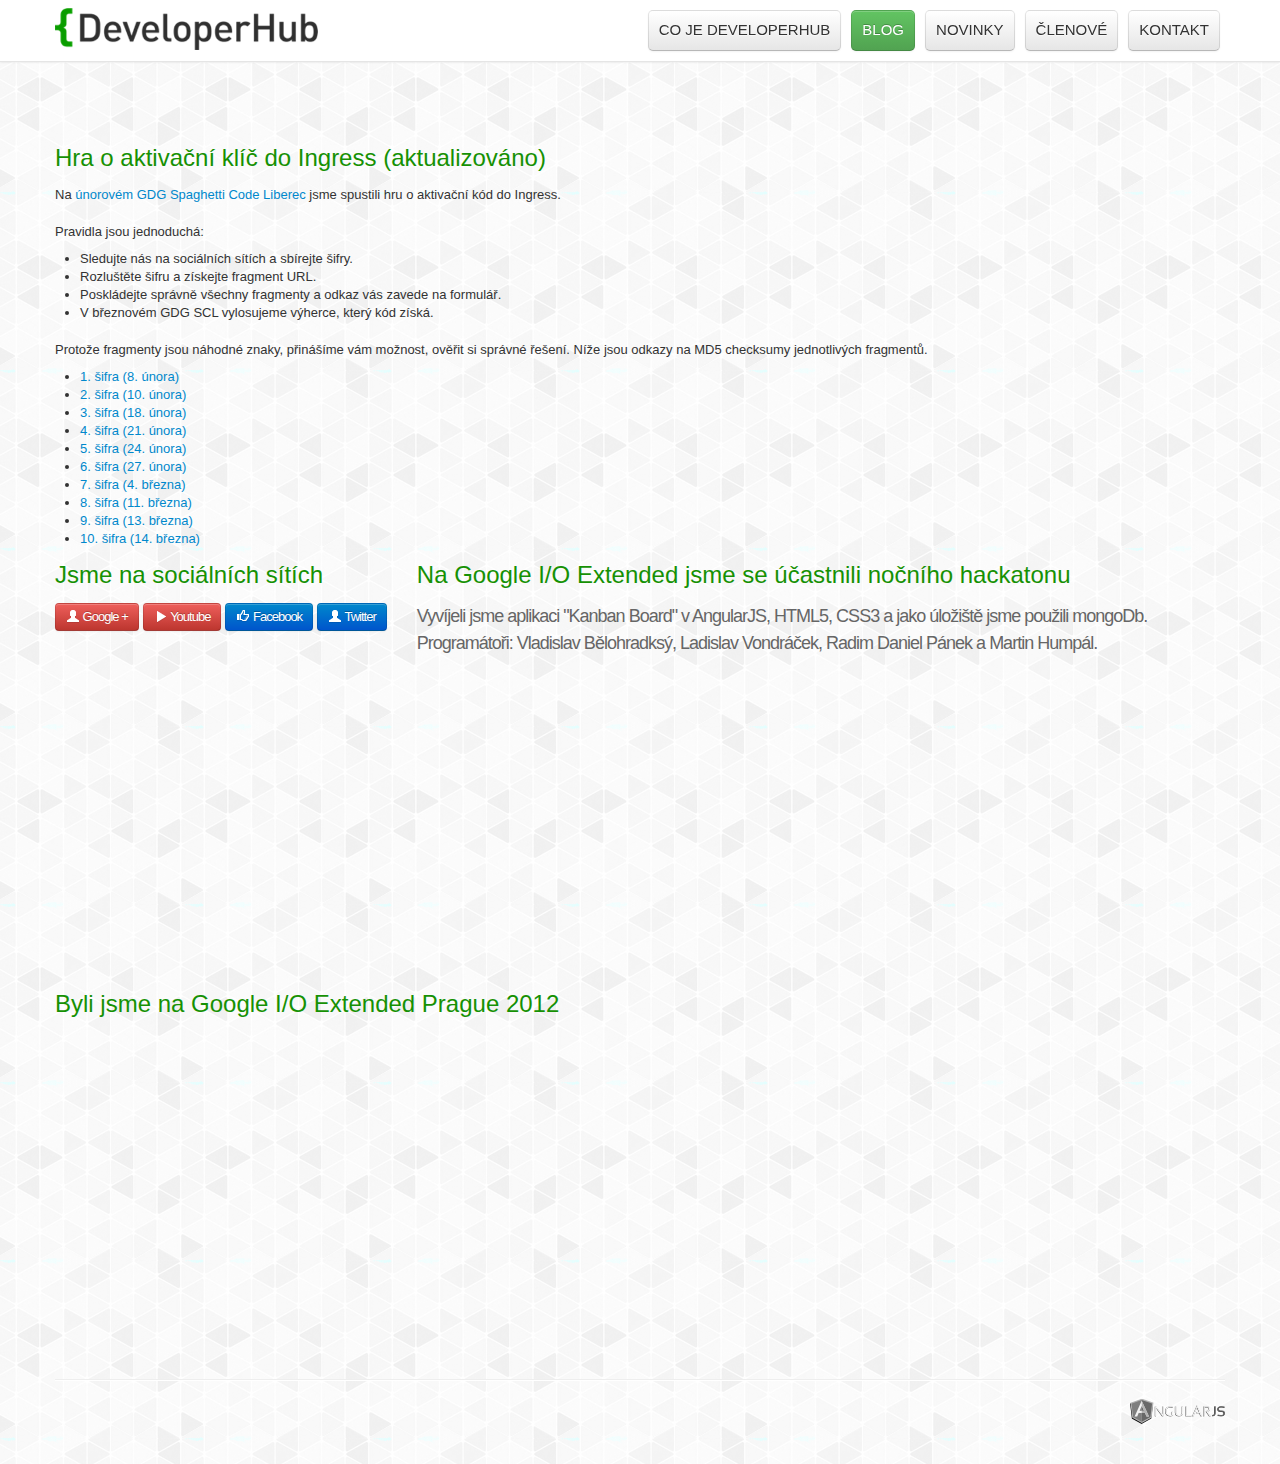
<file: blog.html>
<!DOCTYPE html>
<html itemscope lang="cs" itemtype="http://schema.org/" ng-app="project">
<head>
	<meta http-equiv="Content-Type" content="text/html; charset=utf-8" />
	<meta http-equiv="Content-Language" content="cs" />
	<meta http-equiv="imagetoolbar" content="no" />

	<meta name="copyright" content="DeveloperHub 2012" />
	<meta name="viewport" content="width=device-width, initial-scale=1.0">

	<title>Blog | DeveloperHub - coworkingové centrum pro vývojáře</title>

	<!-- Le styles -->
	<link href="./js/bootstrap/css/bootstrap.css" rel="stylesheet">
	<style type="text/css">
		body {
			padding-top: 90px;
			padding-bottom: 40px;
		}
	</style>
	<link href="./js/bootstrap/css/bootstrap-responsive.css" rel="stylesheet">

	<!-- Le HTML5 shim, for IE6-8 support of HTML5 elements -->
	<!--[if lt IE 9]>
	<script src="http://html5shim.googlecode.com/svn/trunk/html5.js"></script>
	<![endif]-->

	<script type="text/javascript"
	        src="http://ajax.googleapis.com/ajax/libs/jquery/1.7.2/jquery.min.js">
	</script>
	<script type="text/javascript">
		!window.jQuery && document.write("<script src=\"./js/jquery.js\"><\/script>")
	</script>
	<script src="http://code.angularjs.org/angular-1.0.0rc6.min.js"></script>
	<script src="./js/modules/mongo.js"></script>
	<script src="http://code.angularjs.org/angular-resource-1.0.0rc6.min.js"></script>
	<script src="./js/bootstrap/js/bootstrap.js"></script>
	<script src="./js/my.js"></script>

	<script type="text/javascript">
		var _gaq = _gaq || [];
		_gaq.push(['_setAccount', 'UA-31913510-1']);
		_gaq.push(['_trackPageview']);
		(function() {
			var ga = document.createElement('script'); ga.type = 'text/javascript'; ga.async = true;
			ga.src = ('https:' == document.location.protocol ? 'https://ssl' : 'http://www') + '.google-analytics.com/ga.js';
			var s = document.getElementsByTagName('script')[0]; s.parentNode.insertBefore(ga, s);
		})();
	</script>
</head>
<body data-spy="scroll" id="home">

	<div class="navbar navbar-fixed-top">
		<div class="navbar-inner">
			<div class="container">
				<a class="btn btn-navbar" data-toggle="collapse" data-target=".nav-collapse">
					<span class="icon-bar"></span>
					<span class="icon-bar"></span>
					<span class="icon-bar"></span>
				</a>
				<a class="brand" href="#">
					<img src="./img/logotyp_developer_hub.png" alt="" />
				</a>
				<div class="nav-collapse">
					<ul class="nav pull-right" id="navbar">
						<li><a class="btn btn-large" id="nav-home" href="./#home">Co je DeveloperHub</a></li>
						<li><a class="btn btn-large btn-success" id="blog" href="./blog">Blog</a></li>
						<li><a class="btn btn-large" id="nav-news" href="./#news">Novinky</a></li>
						<li><a class="btn btn-large" id="nav-members" href="./#members">Členové</a></li>
						<li><a class="btn btn-large" id="nav-contact" href="./#contact">Kontakt</a></li>
					</ul>
				</div><!--/.nav-collapse -->
			</div>
		</div>
	</div>
	<div class="container">
		<div class="row" id="what">
			<div class="span12_blog">
				<h2>Hra o aktivační klíč do Ingress (aktualizováno)</h2>
				<p>Na <a href="https://plus.google.com/events/coci1c08dua0rrp5rm7jnmlgr4o" target="_blank">únorovém GDG Spaghetti Code Liberec</a> jsme spustili hru o aktivační kód do Ingress.</p>
				<p>Pravidla jsou jednoduchá:</p>
				<ul>
					<li>Sledujte nás na sociálních sítích a sbírejte šifry.</li>
					<li>Rozluštěte šifru a získejte fragment URL.</li>
					<li>Poskládejte správně všechny fragmenty a odkaz vás zavede na formulář.</li>
					<li>V březnovém GDG SCL vylosujeme výherce, který kód získá.</li>
				</ul>
				<p>Protože fragmenty jsou náhodné znaky, přinášíme vám možnost, ověřit si správné řešení. Níže jsou odkazy na MD5 checksumy jednotlivých fragmentů.</p>
				<ul>
					<li><a href="ingress/604d5c5ec67df1a11cfaacc25418d7d8.html">1. šifra (8. února)</a></li>
					<li><a href="ingress/51429498602931c6cdd0c5e12d74b4d1.html">2. šifra (10. února)</a></li>
					<li><a href="ingress/ea5d1bb01c35d21aa8b1f754a1db3416.html">3. šifra (18. února)</a></li>
					<li><a href="ingress/5bf141d58053d72723ab72372b814975.html">4. šifra (21. února)</a></li>
					<li><a href="ingress/9160a8165e745c91747e9273038e36a2.html">5. šifra (24. února)</a></li>
					<li><a href="ingress/c5c08a082e81f9c7e9dafb6619828bfe.html">6. šifra (27. února)</a></li>
					<li><a href="ingress/e65b5feab6b8954cf18097183f51b20d.html">7. šifra (4. března)</a></li>
					<li><a href="ingress/d30e9c4be115b51f444d532bd2d06df0.html">8. šifra (11. března)</a></li>
					<li><a href="ingress/3a49075f84d9ac87c3619e2afe7d25e8.html">9. šifra (13. března)</a></li>
					<li><a href="ingress/b91cb9a63734be7278843bde5f098e3d.html">10. šifra (14. března)</a></li>
				</ul>
			</div>
			<div class="span12_blog">
				<h2>Jsme na sociálních sítích</h2>
				<p>
					<span class="pr">
						<a class="btn btn-danger" id="plus" target="_blank" href="https://plus.google.com/u/0/104430691967816421534/about">
							<i class="icon-user icon-white"></i> Google +
						</a>
					</span>
					<span class="pr">
						<a class="btn btn-danger" id="youtube" target="_blank" href="https://www.youtube.com/user/developerhub/videos">
							<i class="icon-play icon-white"></i> Youtube
						</a>
					</span>
					<span class="pr">
						<a class="btn btn-primary" id="facebook" target="_blank" href="https://www.facebook.com/pages/DeveloperHub/327231503992876">
							<i class="icon-thumbs-up icon-white"></i> Facebook
						</a>
					</span>
					<span class="pr">
						<a class="btn btn-primary" id="twitter" target="_blank" href="https://twitter.com/Developer_Hub">
							<i class="icon-user icon-white"></i> Twitter
						</a>
					</span>
				</p>
			</div>
			<div class="span12_blog">
				<h2>Na Google I/O Extended jsme se účastnili nočního hackatonu</h2>
				<p>
					<span class="pr">
						Vyvíjeli jsme aplikaci "Kanban Board" v AngularJS, HTML5, CSS3 a jako úložiště jsme použili mongoDb.
						<br />Programátoři: Vladislav Bělohradksý, Ladislav Vondráček, Radim Daniel Pánek a Martin Humpál.
					</span>
				</p>
				<iframe width="560" height="315" src="http://www.youtube.com/embed/GmApInQkipk" frameborder="0" allowfullscreen></iframe>
			</div>
			<div class="span12">
				<h2>Byli jsme na Google I/O Extended Prague 2012</h2>
				<p></p>
				<iframe width="560" height="315" src="http://www.youtube.com/embed/mzNy16OMaK0" frameborder="0" allowfullscreen></iframe>
			</div>
		</div>
		<hr>
		<footer>
			<div>
				<div class="ico_technologi">
					<img src="./img/angularjs.png" />
				</div>
			</div>
		</footer>
	</div> <!-- /container -->
</body>
</html>
</file>
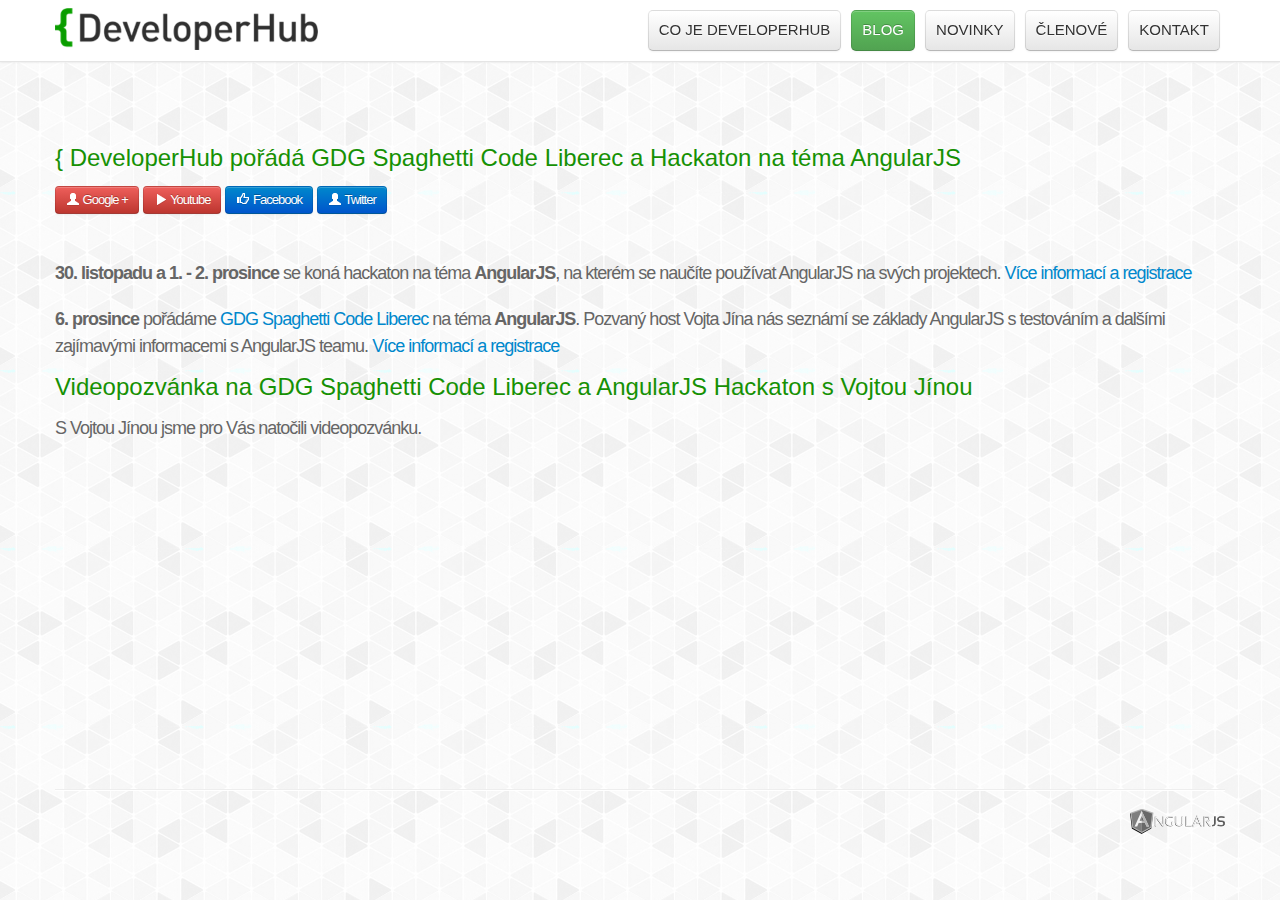
<file: gdgscl-angularjs.html>
<!DOCTYPE html>
<html itemscope lang="cs" itemtype="http://schema.org/" ng-app="project">
<head>
	<meta http-equiv="Content-Type" content="text/html; charset=utf-8" />
	<meta http-equiv="Content-Language" content="cs" />
	<meta http-equiv="imagetoolbar" content="no" />

	<meta name="copyright" content="DeveloperHub 2012" />
	<meta name="viewport" content="width=device-width, initial-scale=1.0">

	<title>AngularJS | DeveloperHub - coworkingové centrum pro vývojáře</title>

	<!-- Le styles -->
	<link href="./js/bootstrap/css/bootstrap.css" rel="stylesheet">
	<style type="text/css">
		body {
			padding-top: 90px;
			padding-bottom: 40px;
		}
	</style>
	<link href="./js/bootstrap/css/bootstrap-responsive.css" rel="stylesheet">

	<!-- Le HTML5 shim, for IE6-8 support of HTML5 elements -->
	<!--[if lt IE 9]>
	<script src="http://html5shim.googlecode.com/svn/trunk/html5.js"></script>
	<![endif]-->

	<script type="text/javascript"
	        src="http://ajax.googleapis.com/ajax/libs/jquery/1.7.2/jquery.min.js">
	</script>
	<script type="text/javascript">
		!window.jQuery && document.write("<script src=\"./js/jquery.js\"><\/script>")
	</script>
	<script src="http://code.angularjs.org/angular-1.0.0rc6.min.js"></script>
	<script src="./js/modules/mongo.js"></script>
	<script src="http://code.angularjs.org/angular-resource-1.0.0rc6.min.js"></script>
	<script src="./js/bootstrap/js/bootstrap.js"></script>
	<script src="./js/my.js"></script>

	<script type="text/javascript">
		var _gaq = _gaq || [];
		_gaq.push(['_setAccount', 'UA-31913510-1']);
		_gaq.push(['_trackPageview']);
		(function() {
			var ga = document.createElement('script'); ga.type = 'text/javascript'; ga.async = true;
			ga.src = ('https:' == document.location.protocol ? 'https://ssl' : 'http://www') + '.google-analytics.com/ga.js';
			var s = document.getElementsByTagName('script')[0]; s.parentNode.insertBefore(ga, s);
		})();
	</script>
</head>
<body data-spy="scroll" id="home">

	<div class="navbar navbar-fixed-top">
		<div class="navbar-inner">
			<div class="container">
				<a class="btn btn-navbar" data-toggle="collapse" data-target=".nav-collapse">
					<span class="icon-bar"></span>
					<span class="icon-bar"></span>
					<span class="icon-bar"></span>
				</a>
				<a class="brand" href="#">
					<img src="./img/logotyp_developer_hub.png" alt="" />
				</a>
				<div class="nav-collapse">
					<ul class="nav pull-right" id="navbar">
						<li><a class="btn btn-large" id="nav-home" href="./#home">Co je DeveloperHub</a></li>
						<li><a class="btn btn-large btn-success" id="blog" href="./blog">Blog</a></li>
						<li><a class="btn btn-large" id="nav-news" href="./#news">Novinky</a></li>
						<li><a class="btn btn-large" id="nav-members" href="./#members">Členové</a></li>
						<li><a class="btn btn-large" id="nav-contact" href="./#contact">Kontakt</a></li>
					</ul>
				</div><!--/.nav-collapse -->
			</div>
		</div>
	</div>
	<div class="container">
		<div class="row" id="what">
			<div class="span12_blog">
				<h2>{ DeveloperHub pořádá GDG Spaghetti Code Liberec a Hackaton na téma AngularJS</h2>
				<p>
					<span class="pr">
						<a class="btn btn-danger" id="plus" target="_blank" href="https://plus.google.com/u/0/104430691967816421534/about">
							<i class="icon-user icon-white"></i> Google +
						</a>
					</span>
					<span class="pr">
						<a class="btn btn-danger" id="youtube" target="_blank" href="https://www.youtube.com/user/developerhub/videos">
							<i class="icon-play icon-white"></i> Youtube
						</a>
					</span>
					<span class="pr">
						<a class="btn btn-primary" id="facebook" target="_blank" href="https://www.facebook.com/pages/DeveloperHub/327231503992876">
							<i class="icon-thumbs-up icon-white"></i> Facebook
						</a>
					</span>
					<span class="pr">
						<a class="btn btn-primary" id="twitter" target="_blank" href="https://twitter.com/Developer_Hub">
							<i class="icon-user icon-white"></i> Twitter
						</a>
					</span>
				</p>
				<p class="pr">
				<br />
				<strong> 30. listopadu a 1. - 2. prosince </strong> se koná hackaton na téma <strong>AngularJS</strong>, na kterém se naučíte používat AngularJS na svých projektech.
			<a href="https://plus.google.com/u/0/events/c7m513hls1cn2rmq9h7dkgibc90" target="_blank">Více informací a registrace</a>	
			</p>
			<p class="pr">
			<strong>6. prosince</strong> pořádáme <a href="https://plus.google.com/u/0/113924472420940718852" target="_blank">GDG Spaghetti Code Liberec</a> na téma <strong>AngularJS</strong>. Pozvaný host Vojta Jína nás seznámí se základy AngularJS s testováním a dalšími zajímavými informacemi s AngularJS teamu.
			<a href="https://plus.google.com/u/0/events/cgufahtqq2srnkon9vnb6n5d8lc" target="_blank">Více informací a registrace</a>

			</p>
			</div>
			<div class="span12_blog">
				<h2>Videopozvánka na GDG Spaghetti Code Liberec a AngularJS Hackaton s Vojtou Jínou</h2>
				<p>
					<span class="pr">
						S Vojtou Jínou jsme pro Vás natočili videopozvánku.
					</span>
				</p>
				<iframe width="560" height="315" src="http://www.youtube.com/embed/Sv8fC3qGhnk" frameborder="0" allowfullscreen></iframe>
			</div>
		</div>
		<hr>
		<footer>
			<div>
				<div class="ico_technologi">
					<img src="./img/angularjs.png" />
				</div>
			</div>
		</footer>
	</div> <!-- /container -->
</body>
</html>
</file>
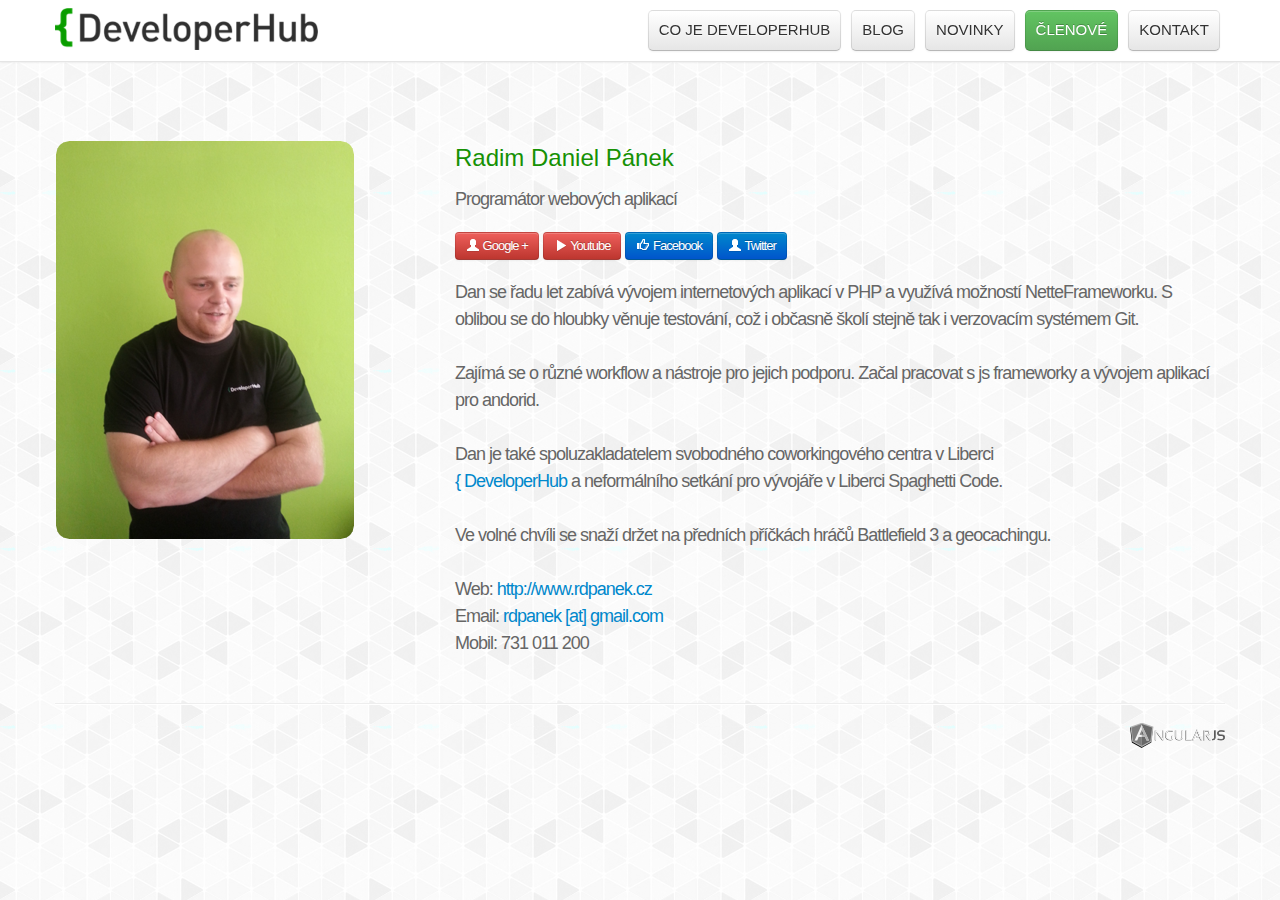
<file: rdpanek.html>
<!DOCTYPE html>
<html itemscope lang="cs" itemtype="http://schema.org/" ng-app="project">
<head>
	<meta http-equiv="Content-Type" content="text/html; charset=utf-8" />
	<meta http-equiv="Content-Language" content="cs" />
	<meta http-equiv="imagetoolbar" content="no" />

	<meta name="copyright" content="DeveloperHub 2012" />
	<meta name="viewport" content="width=device-width, initial-scale=1.0">

	<title>Radim Daniel Pánek | DeveloperHub - coworkingové centrum pro vývojáře</title>

	<!-- Le styles -->
	<link href="./js/bootstrap/css/bootstrap.css" rel="stylesheet">
	<style type="text/css">
		body {
			padding-top: 90px;
			padding-bottom: 40px;
		}
	</style>
	<link href="./js/bootstrap/css/bootstrap-responsive.css" rel="stylesheet">

	<!-- Le HTML5 shim, for IE6-8 support of HTML5 elements -->
	<!--[if lt IE 9]>
	<script src="http://html5shim.googlecode.com/svn/trunk/html5.js"></script>
	<![endif]-->

	<script type="text/javascript"
	        src="http://ajax.googleapis.com/ajax/libs/jquery/1.7.2/jquery.min.js">
	</script>
	<script type="text/javascript">
		!window.jQuery && document.write("<script src=\"./js/jquery.js\"><\/script>")
	</script>
	<script src="http://code.angularjs.org/angular-1.0.0rc6.min.js"></script>
	<script src="./js/bootstrap/js/bootstrap.js"></script>
	<script src="./js/my.js"></script>

	<script type="text/javascript">
		var _gaq = _gaq || [];
		_gaq.push(['_setAccount', 'UA-31913510-1']);
		_gaq.push(['_trackPageview']);
		(function() {
			var ga = document.createElement('script'); ga.type = 'text/javascript'; ga.async = true;
			ga.src = ('https:' == document.location.protocol ? 'https://ssl' : 'http://www') + '.google-analytics.com/ga.js';
			var s = document.getElementsByTagName('script')[0]; s.parentNode.insertBefore(ga, s);
		})();
	</script>
</head>
<body data-spy="scroll" id="home">

	<div class="navbar navbar-fixed-top">
		<div class="navbar-inner">
			<div class="container">
				<a class="btn btn-navbar" data-toggle="collapse" data-target=".nav-collapse">
					<span class="icon-bar"></span>
					<span class="icon-bar"></span>
					<span class="icon-bar"></span>
				</a>
				<a class="brand" href="#">
					<img src="./img/logotyp_developer_hub.png" alt="" />
				</a>
				<div class="nav-collapse">
					<ul class="nav pull-right" id="navbar">
						<li><a class="btn btn-large" id="nav-home" href="./#home">Co je DeveloperHub</a></li>
						<li><a class="btn btn-large" id="blog" href="./blog.html">Blog</a></li>
						<li><a class="btn btn-large" id="nav-news" href="./#news">Novinky</a></li>
						<li><a class="btn btn-large btn-success" id="nav-members" href="./#members">Členové</a></li>
						<li><a class="btn btn-large" id="nav-contact" href="./#contact">Kontakt</a></li>
					</ul>
				</div><!--/.nav-collapse -->
			</div>
		</div>
	</div>
	<div class="container">
		<div class="row" id="what">
			<div class="span4">
				<img src="img/foto/radim-daniel-panek-big.png" alt="Radim Daniel Pánek" />
			</div>
			<div class="span8">
				<h2>Radim Daniel Pánek</h2>
				<p>
					<span class="pr">
					Programátor webových aplikací
					</span>
				</p>
				<p>
					<span class="pr">
						<a class="btn btn-danger" id="plus" target="_blank" href="https://plus.google.com/u/0/104111998143447702995/posts">
							<i class="icon-user icon-white"></i> Google +
						</a>
					</span>
					<span class="pr">
						<a class="btn btn-danger" id="youtube" target="_blank" href="http://www.youtube.com/channel/UCHbj2mNFmJE58pmWl-HHHdg/videos">
							<i class="icon-play icon-white"></i> Youtube
						</a>
					</span>
					<span class="pr">
						<a class="btn btn-primary" id="facebook" target="_blank" href="https://www.facebook.com/radim.panek">
							<i class="icon-thumbs-up icon-white"></i> Facebook
						</a>
					</span>
					<span class="pr">
						<a class="btn btn-primary" id="twitter" target="_blank" href="https://twitter.com/rdpanek">
							<i class="icon-user icon-white"></i> Twitter
						</a>
					</span>
				<p>
					<span class="pr">
					Dan se řadu let zabívá vývojem internetových aplikací v PHP a využívá možností NetteFrameworku.
						S oblibou se do hloubky věnuje testování, což i občasně školí stejně tak i verzovacím
						systémem Git.
						<br /><br />
						Zajímá se o různé workflow a nástroje pro jejich podporu. Začal pracovat s js frameworky a vývojem
						aplikací pro andorid.
						<br /><br />
						Dan je také spoluzakladatelem svobodného coworkingového centra v Liberci <br /><a href="http://developerhub.cz">{ DeveloperHub</a>
						a neformálního setkání pro vývojáře v Liberci Spaghetti Code.
						<br /><br />
						Ve volné chvíli se snaží držet na předních příčkách hráčů Battlefield 3 a geocachingu.
						<br /><br />
						Web: <a href="http://www.rdpanek.cz">http://www.rdpanek.cz</a>
						<br/>
						Email: <a href="mailto:rdpanek@gmail.com">rdpanek [at] gmail.com</a>
						<br/>
						Mobil: 731 011 200
						<br/>
					</span>
				</p>
				</p>
			</div>
		</div>
		<hr>
		<footer>
			<div>
				<div class="ico_technologi">
					<img src="./img/angularjs.png" />
				</div>
			</div>
		</footer>
	</div> <!-- /container -->
</body>
</html>
</file>
